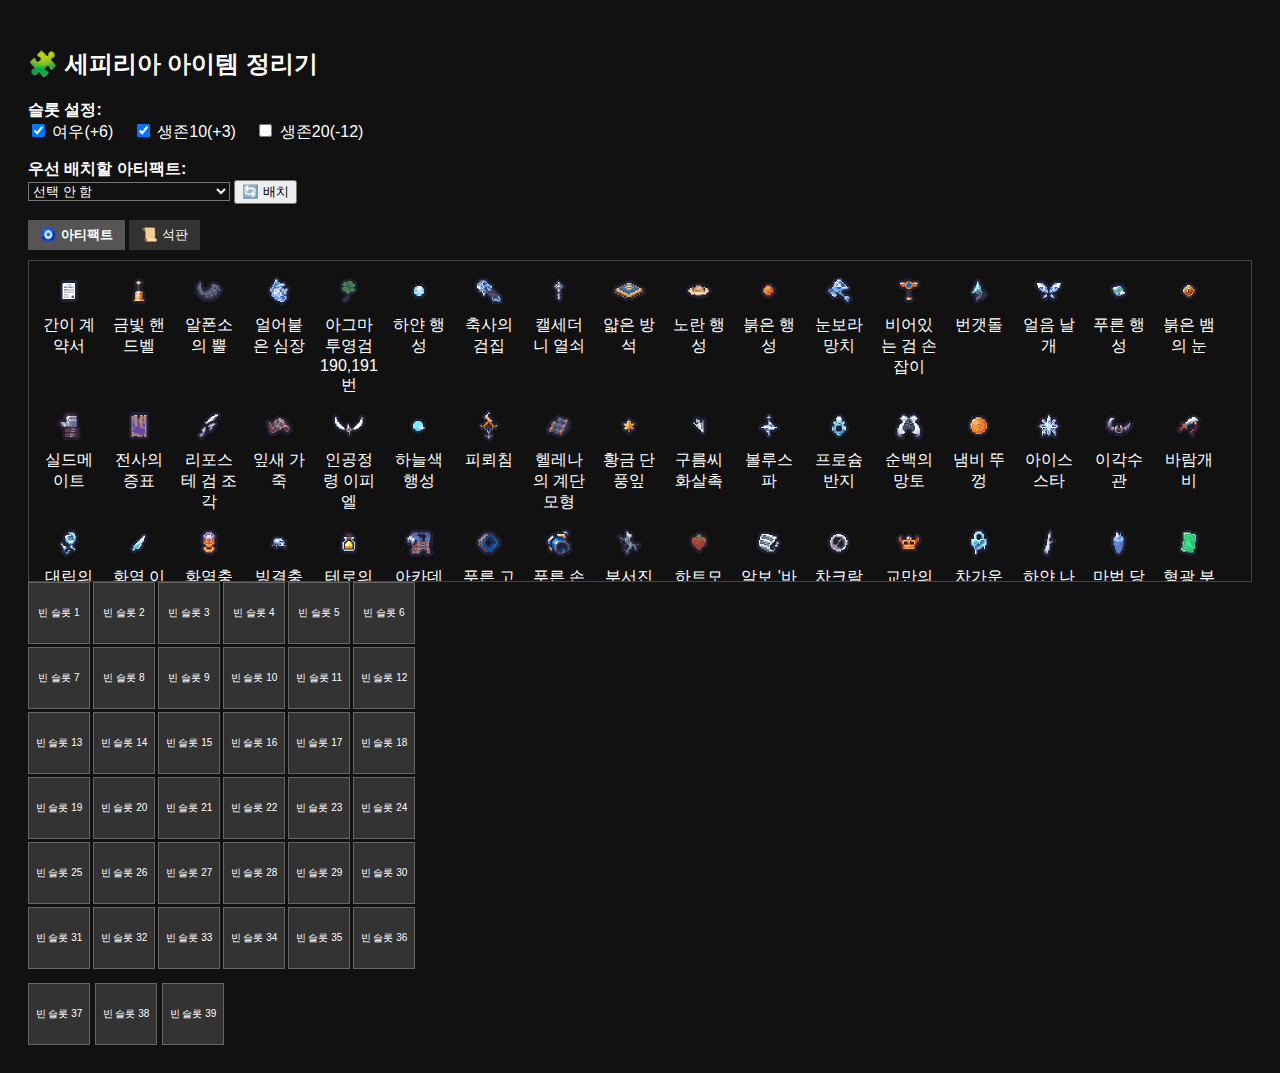
<file: index_modified.html>
<!DOCTYPE html>

<html lang="ko">
<head>
<meta charset="utf-8"/>
<title>세피리아 아이템 정리기</title>
<style>
    body {
      background-color: #111;
      color: #fff;
      font-family: sans-serif;
      padding: 20px;
    }
    .controls {
      margin-bottom: 1rem;
    }
    .controls label {
      margin-right: 15px;
    }
    .grid {
      display: grid;
      grid-template-columns: repeat(6, 60px);
      grid-template-rows: repeat(6, 60px);
      gap: 5px;
      margin-bottom: 1rem;
    }
    .extra {
      display: flex;
      gap: 5px;
    }
    .slot {
      background-color: #333;
      border: 1px solid #666;
      width: 60px;
      height: 60px;
      display: flex;
      flex-direction: column;
      justify-content: center;
      align-items: center;
      font-size: 10px;
      text-align: center;
    }
    .slot.disabled {
      background-color: #222;
      opacity: 0.2;
    }
    .slot img {
      max-width: 30px;
      max-height: 30px;
    }
    select, option {
      background: #111;
      color: #fff;
    }
    .item-select-section {
      display: flex;
      gap: 1rem;
    }
    .item-tab {
      margin-bottom: 10px;
    }
    .item-tab button {
      background-color: #333;
      color: #fff;
      border: none;
      padding: 6px 12px;
      cursor: pointer;
    }
    .item-tab button.active {
      background-color: #555;
      font-weight: bold;
    }
    .item-list {
      display: flex;
      flex-wrap: wrap;
      gap: 10px;
      max-height: 300px;
      overflow-y: auto;
      border: 1px solid #444;
      padding: 10px;
    }
    .item {
      width: 60px;
      text-align: center;
      cursor: pointer;
    }
    .item img {
      width: 40px;
      height: 40px;
    }
    .item.selected {
      outline: 2px solid yellow;
    }
  </style>
</head>
<body>
<h2>🧩 세피리아 아이템 정리기</h2>
<div class="controls">
<strong>슬롯 설정:</strong><br/>
<label><input checked="" class="option" data-label="여우" type="checkbox" value="6"/> 여우(+6)</label>
<label><input checked="" class="option" data-label="생존10" type="checkbox" value="3"/> 생존10(+3)</label>
<label><input class="option" data-label="생존20" type="checkbox" value="-12"/> 생존20(-12)</label>
</div>
<div class="controls">
<strong>우선 배치할 아티팩트:</strong><br/>
<select id="priority-artifact">
<option value="">선택 안 함</option>
</select>
<button onclick="autoArrange()">🔄 배치</button>
</div>
<div class="item-tab">
<button class="active" id="tab-artifacts">🧿 아티팩트</button>
<button id="tab-slates">📜 석판</button>
</div>
<div class="item-list" id="item-list"></div>
<div class="grid" id="main-grid"></div>
<div class="extra" id="extra-slots"></div>
<script>
    const baseSlots = 30;
    const maxSlots = 39;
    const grid = document.getElementById('main-grid');
    const extra = document.getElementById('extra-slots');
    const checkboxes = document.querySelectorAll('.option');
    const prioritySelect = document.getElementById('priority-artifact');
    const itemList = document.getElementById('item-list');
    const tabArtifacts = document.getElementById('tab-artifacts');
    const tabSlates = document.getElementById('tab-slates');

    let artifacts = [], slates = [], currentItems = [], selectedItems = [];

    function createSlot(index) {
      const slot = document.createElement('div');
      slot.className = 'slot';
      slot.innerHTML = `<div class="name">빈 슬롯 ${index + 1}</div>`;
      return slot;
    }

    function renderSlots(count) {
      grid.innerHTML = '';
      extra.innerHTML = '';

      for (let i = 0; i < 36; i++) {
        const slot = createSlot(i);
        if (i >= count) slot.classList.add('disabled');
        grid.appendChild(slot);
      }
      for (let i = 36; i < maxSlots; i++) {
        const slot = createSlot(i);
        if (i >= count) slot.classList.add('disabled');
        extra.appendChild(slot);
      }
    }

    function calculateSlots() {
      let total = baseSlots;
      checkboxes.forEach(chk => {
        if (chk.checked) total += parseInt(chk.value);
      });
      return Math.max(0, Math.min(maxSlots, total));
    }

    function populatePriorityOptions(data) {
      data.forEach(artifact => {
        const opt = document.createElement('option');
        opt.value = artifact.id;
        opt.textContent = `${artifact.name} (★${artifact.maxUpgrade})`;
        prioritySelect.appendChild(opt);
      });
    }

    function renderItemList(items) {
      itemList.innerHTML = '';
      selectedItems = [];
      items.forEach(item => {
        const div = document.createElement('div');
        div.className = 'item';
        div.innerHTML = `<img src="images/${item.icon}" alt="${item.name}" /><div>${item.name}</div>`;
        div.addEventListener('click', () => {
          div.classList.toggle('selected');
          if (div.classList.contains('selected')) {
            selectedItems.push(item);
          } else {
            selectedItems = selectedItems.filter(i => i.id !== item.id);
          }
        });
        itemList.appendChild(div);
      });
    }

    function autoArrange() {
      const slots = [...document.querySelectorAll('.slot')].filter(slot => !slot.classList.contains('disabled'));
      const priorityId = prioritySelect.value;

      const sorted = [...selectedItems].sort((a, b) => {
        if (a.id === priorityId) return -1;
        if (b.id === priorityId) return 1;
        return (b.maxUpgrade || 0) - (a.maxUpgrade || 0);
      });

      sorted.slice(0, slots.length).forEach((item, idx) => {
        const slot = slots[idx];
        slot.innerHTML = `<img src="images/${item.icon}" /><div>${item.name}</div>`;
      });
    }

    tabArtifacts.addEventListener('click', () => {
      tabArtifacts.classList.add('active');
      tabSlates.classList.remove('active');
      renderItemList(artifacts);
    });

    tabSlates.addEventListener('click', () => {
      tabSlates.classList.add('active');
      tabArtifacts.classList.remove('active');
      renderItemList(slates);
    });

    async function loadData() {
      const res1 = await fetch('artifacts.json');
      artifacts = await res1.json();
      const res2 = await fetch('slates.json');
      slates = await res2.json();

      artifacts.sort((a, b) => b.maxUpgrade - a.maxUpgrade);
      populatePriorityOptions(artifacts);
      renderItemList(artifacts);
    }

    checkboxes.forEach(chk => {
      chk.addEventListener('change', () => {
        renderSlots(calculateSlots());
      });
    });

    loadData();
    renderSlots(calculateSlots());
  </script>
</body>
</html>
</file>
